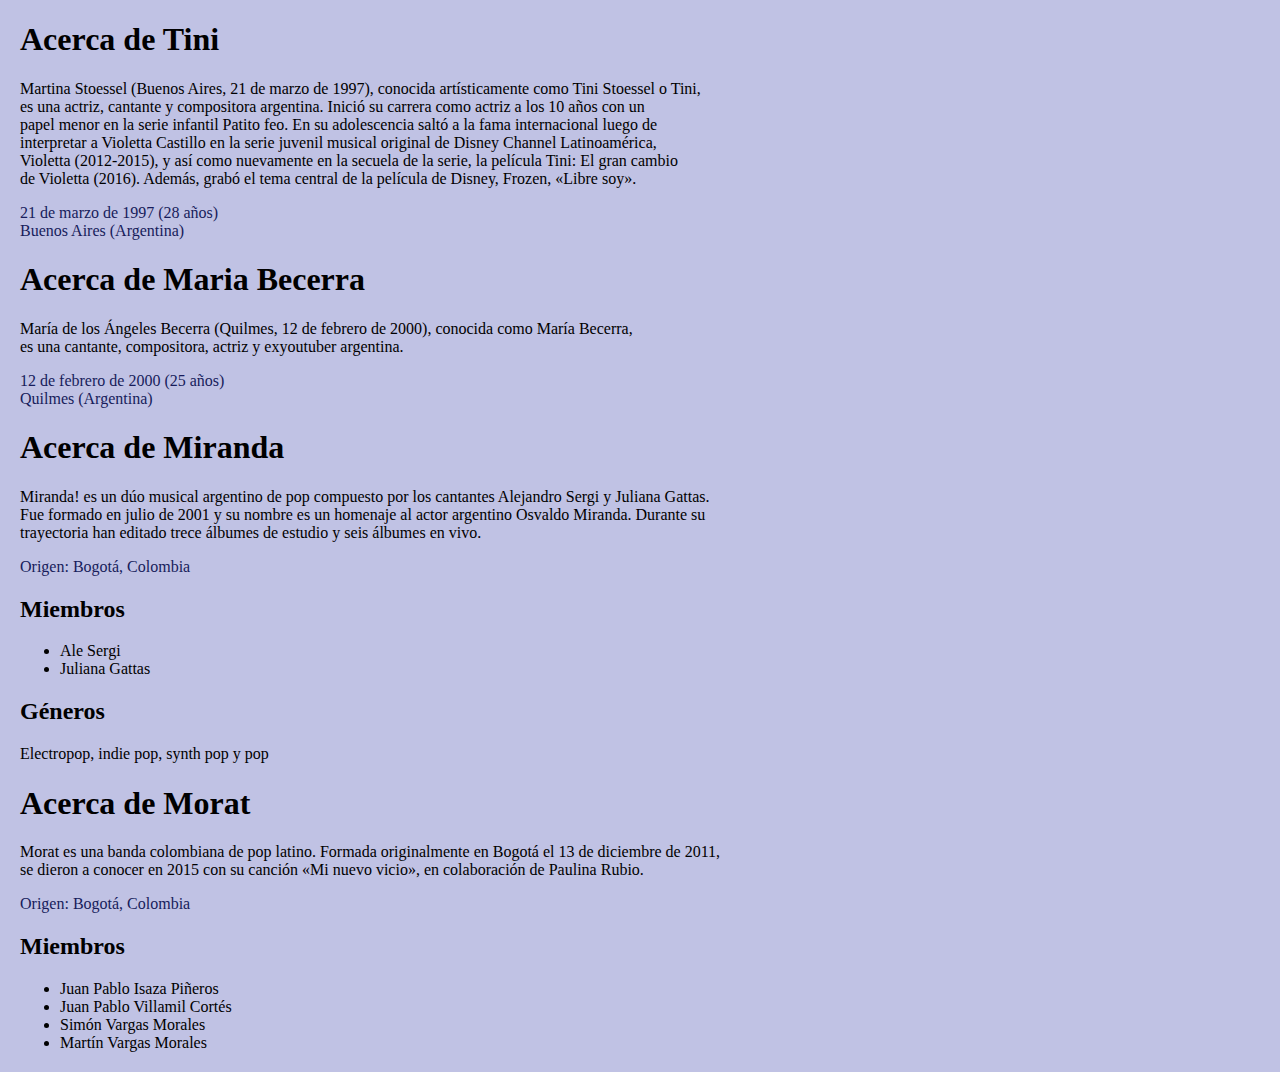
<file: artista.html>
<!DOCTYPE html>
<html lang="en">
<head>
    <meta charset="UTF-8">
    <meta name="viewport" content="width=device-width, initial-scale=1.0">
    <title>Sobre Tini</title>
    <link rel="stylesheet" href="./artistas.css">
</head>
<body>
    <h1>Acerca de Tini</h1>
    <p>
        Martina Stoessel (Buenos Aires, 21 de marzo de 1997), conocida artísticamente como Tini Stoessel o Tini, <br>
        es una actriz, cantante y compositora argentina. Inició su carrera como actriz a los 10 años con un <br>
        papel menor en la serie infantil Patito feo. En su adolescencia saltó a la fama internacional luego de <br>
        interpretar a Violetta Castillo en la serie juvenil musical original de Disney Channel Latinoamérica, <br>
        Violetta (2012-2015), y así como nuevamente en la secuela de la serie, la película Tini: El gran cambio <br>
        de Violetta (2016). Además, grabó el tema central de la película de Disney, Frozen, «Libre soy».
    </p>
    <p id="origin">21 de marzo de 1997 (28 años) <br> Buenos Aires (Argentina)</p>
    <h1>Acerca de Maria Becerra</h1>
    <p>
        María de los Ángeles Becerra (Quilmes, 12 de febrero de 2000), conocida como María Becerra, <br>
        es una cantante, compositora, actriz y exyoutuber argentina.
    </p>
    <p id="origin">12 de febrero de 2000 (25 años) <br> Quilmes (Argentina)</p>
    <h1>Acerca de Miranda</h1>
    <p>
        Miranda! es un dúo musical argentino de pop compuesto por los cantantes Alejandro Sergi y Juliana Gattas. <br>
        Fue formado en julio de 2001 y su nombre es un homenaje al actor argentino Osvaldo Miranda. Durante su <br>
        trayectoria han editado trece álbumes de estudio y seis álbumes en vivo.
    </p>
    <p id="origin">Origen: Bogotá, Colombia</p>
    <h2>Miembros</h2>
    <ul>
        <li>Ale Sergi</li>
        <li>Juliana Gattas</li>
    </ul>
    <h2>Géneros</h2>
    <p>Electropop, indie pop, synth pop y pop</p>
    <h1>Acerca de Morat</h1>
    <p>
        Morat es una banda colombiana de pop latino. Formada originalmente en Bogotá el 13 de diciembre de 2011,<br>
        se dieron a conocer en 2015 con su canción «Mi nuevo vicio», en colaboración de Paulina Rubio.
    </p>
    <p id="origin">Origen: Bogotá, Colombia</p>
    <h2>Miembros</h2>
    <ul>
        <li>Juan Pablo Isaza Piñeros</li>
        <li>Juan Pablo Villamil Cortés</li>
        <li>Simón Vargas Morales</li>
        <li>Martín Vargas Morales</li>
    </ul>
</body>
</html>
</file>
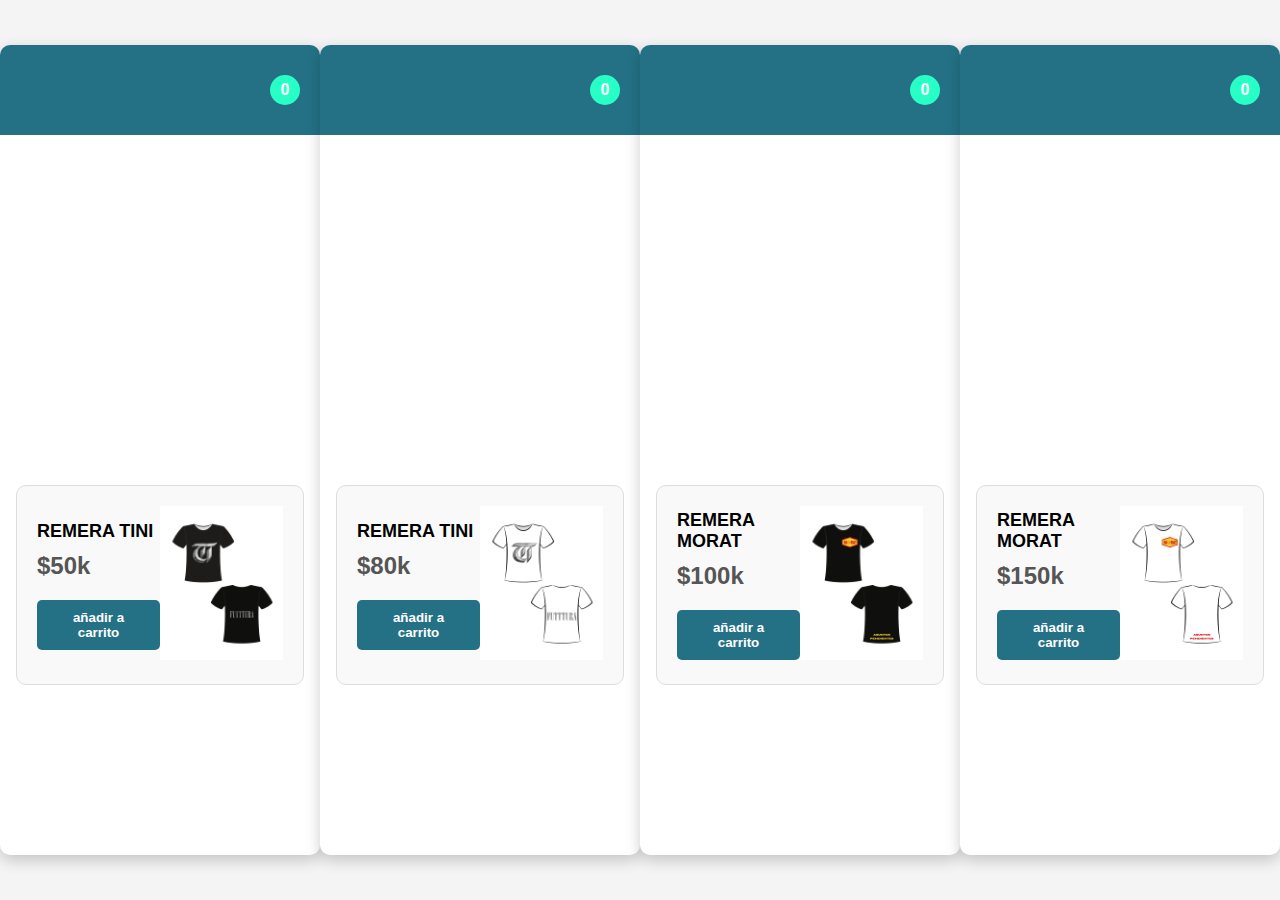
<file: compras.html>
<!DOCTYPE html>
<html lang="en">
<head>
    <meta charset="UTF-8">
    <meta name="viewport" content="width=device-width, initial-scale=1.0">
    <title>ventas</title>
    <link rel="stylesheet" href="./comprar.css">
</head>
<body>
    <div class="contenedor">
        <div class="cabecera">
            <span id="carta">0</span> 
        </div>
        <div class="producto">
            <div class="caja">
                <div class="detalles">
                    <p>REMERA TINI</p>
                    <h4>$50k</h4>
                    <button id="boton">añadir a carrito</button>
                </div>
                <div class="imagen">
                    <img src="images/remeratini1.jpeg" alt="remera de tini">
                </div>
            </div>
        </div>
    </div>
    <script>
        const carta=document.getElementById("carta");
        const boton=document.getElementById("boton");
        boton.addEventListener('click',()=>{
            const cantidad=parseInt(carta.innerText,10)
        })
    </script>
   <div class="contenedor">
    <div class="cabecera">
        <span id="carta">0</span> 
    </div>
    <div class="producto">
        <div class="caja">
            <div class="detalles">
                <p>REMERA TINI</p>
                <h4>$80k</h4>
                <button id="boton">añadir a carrito</button>
            </div>
            <div class="imagen">
                <img src="images/remeratini2.jpeg" alt="remera de tini">
            </div>
        </div>
    </div>
</div>
<script>
    const carta=document.getElementById("carta");
    const boton=document.getElementById("boton");
    boton.addEventListener('click',()=>{
        const cantidad=parseInt(carta.innerText,10)
    })
</script>
<div class="contenedor">
    <div class="cabecera">
        <span id="carta">0</span> 
    </div>
    <div class="producto">
        <div class="caja">
            <div class="detalles">
                <p>REMERA MORAT</p>
                <h4>$100k</h4>
                <button id="boton">añadir a carrito</button>
            </div>
            <div class="imagen">
                <img src="images/remeramorat1.jpeg" alt="remera de tini">
            </div>
        </div>
    </div>
</div>
<script>
    const carta=document.getElementById("carta");
    const boton=document.getElementById("boton");
    boton.addEventListener('click',()=>{
        const cantidad=parseInt(carta.innerText,10)
    })
</script>
<div class="contenedor">
    <div class="cabecera">
        <span id="carta">0</span> 
    </div>
    <div class="producto">
        <div class="caja">
            <div class="detalles">
                <p>REMERA MORAT</p>
                <h4>$150k</h4>
                <button id="boton">añadir a carrito</button>
            </div>
            <div class="imagen">
                <img src="images/remeramorat2.jpeg" alt="remera de tini">
            </div>
        </div>
    </div>
</div>
<script>
    const carta=document.getElementById("carta");
    const boton=document.getElementById("boton");
    boton.addEventListener('click',()=>{
        const cantidad=parseInt(carta.innerText,10)
    })
</script>
</file>
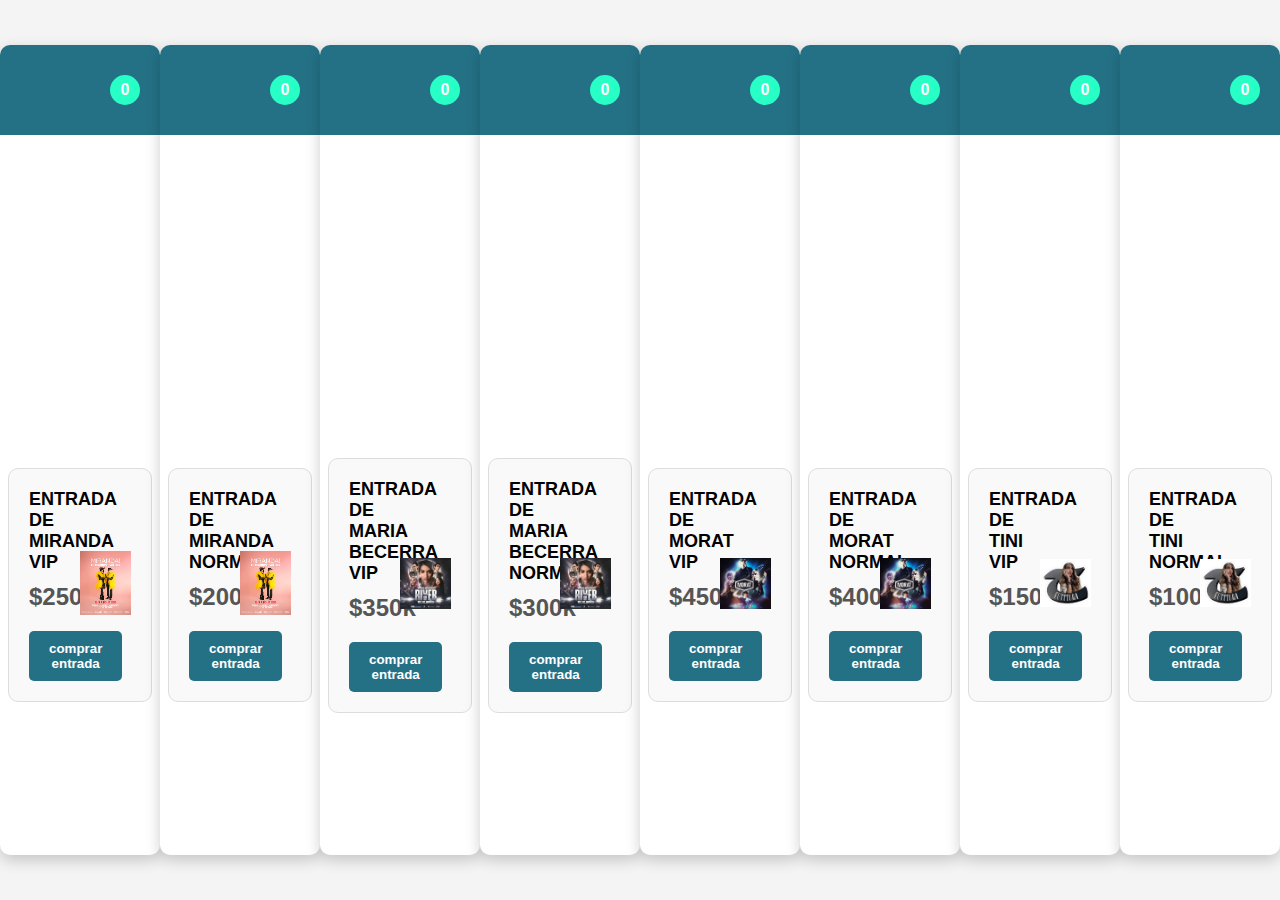
<file: entrada.html>
<!DOCTYPE html>
<html lang="en">
<head>
    <meta charset="UTF-8">
    <meta name="viewport" content="width=device-width, initial-scale=1.0">
    <title>Sobre Miranda</title>
    <link rel="stylesheet" href="./entradas.css">
</head>
<body>
    <div class="contenedor">
        <div class="cabecera">
            <span id="carta">0</span> 
        </div>
        <div class="producto">
            <div class="caja">
                <div class="detalles">
                    <p>ENTRADA DE MIRANDA VIP </p>
                    <h4>$250k</h4>
                    <button id="boton">comprar entrada</button>
                </div>
                <div class="imagen">
                    <img src="images/mirande.jpeg" alt="tini">
                </div>
            </div>
        </div>
    </div>
    <script>
        const carta=document.getElementById("carta");
        const boton=document.getElementById("boton");
        boton.addEventListener('click',()=>{
            const cantidad=parseInt(carta.innerText,10)
        })
    </script>
    <div class="contenedor">
        <div class="cabecera">
            <span id="carta">0</span> 
        </div>
        <div class="producto">
            <div class="caja">
                <div class="detalles">
                    <p>ENTRADA DE MIRANDA NORMAL </p>
                    <h4>$200k</h4>
                    <button id="boton">comprar entrada</button>
                </div>
                <div class="imagen">
                    <img src="images/mirande.jpeg" alt="tini">
                </div>
            </div>
        </div>
    </div>
    <script>
        const carta=document.getElementById("carta");
        const boton=document.getElementById("boton");
        boton.addEventListener('click',()=>{
            const cantidad=parseInt(carta.innerText,10)
        })
    </script>





    <div class="contenedor">
        <div class="cabecera">
            <span id="carta">0</span> 
        </div>
        <div class="producto">
            <div class="caja">
                <div class="detalles">
                    <p>ENTRADA DE MARIA BECERRA VIP </p>
                    <h4>$350k</h4>
                    <button id="boton">comprar entrada</button>
                </div>
                <div class="imagen">
                    <img src="images/maria.jpeg" alt="tini">
                </div>
            </div>
        </div>
    </div>
    <script>
        const carta=document.getElementById("carta");
        const boton=document.getElementById("boton");
        boton.addEventListener('click',()=>{
            const cantidad=parseInt(carta.innerText,10)
        })
    </script>
    <div class="contenedor">
        <div class="cabecera">
            <span id="carta">0</span> 
        </div>
        <div class="producto">
            <div class="caja">
                <div class="detalles">
                    <p>ENTRADA DE MARIA BECERRA NORMAL </p>
                    <h4>$300k</h4>
                    <button id="boton">comprar entrada</button>
                </div>
                <div class="imagen">
                    <img src="images/maria.jpeg" alt="tini">
                </div>
            </div>
        </div>
    </div>
    <script>
        const carta=document.getElementById("carta");
        const boton=document.getElementById("boton");
        boton.addEventListener('click',()=>{
            const cantidad=parseInt(carta.innerText,10)
        })
    </script>
    <div class="contenedor">
        <div class="cabecera">
            <span id="carta">0</span> 
        </div>
        <div class="producto">
            <div class="caja">
                <div class="detalles">
                    <p>ENTRADA DE MORAT VIP </p>
                    <h4>$450k</h4>
                    <button id="boton">comprar entrada</button>
                </div>
                <div class="imagen">
                    <img src="images/morat.jpeg" alt="tini">
                </div>
            </div>
        </div>
    </div>
    <script>
        const carta=document.getElementById("carta");
        const boton=document.getElementById("boton");
        boton.addEventListener('click',()=>{
            const cantidad=parseInt(carta.innerText,10)
        })
    </script>
    <div class="contenedor">
        <div class="cabecera">
            <span id="carta">0</span> 
        </div>
        <div class="producto">
            <div class="caja">
                <div class="detalles">
                    <p>ENTRADA DE MORAT NORMAL </p>
                    <h4>$400k</h4>
                    <button id="boton">comprar entrada</button>
                </div>
                <div class="imagen">
                    <img src="images/morat.jpeg" alt="tini">
                </div>
            </div>
        </div>
    </div>
    <script>
        const carta=document.getElementById("carta");
        const boton=document.getElementById("boton");
        boton.addEventListener('click',()=>{
            const cantidad=parseInt(carta.innerText,10)
        })
    </script>
     <div class="contenedor">
        <div class="cabecera">
            <span id="carta">0</span> 
        </div>
        <div class="producto">
            <div class="caja">
                <div class="detalles">
                    <p>ENTRADA DE TINI VIP </p>
                    <h4>$150k</h4>
                    <button id="boton">comprar entrada</button>
                </div>
                <div class="imagen">
                    <img src="images/tinii.jpeg" alt="tini">
                </div>
            </div>
        </div>
    </div>
    <script>
        const carta=document.getElementById("carta");
        const boton=document.getElementById("boton");
        boton.addEventListener('click',()=>{
            const cantidad=parseInt(carta.innerText,10)
        })
    </script>
    <div class="contenedor">
        <div class="cabecera">
            <span id="carta">0</span> 
        </div>
        <div class="producto">
            <div class="caja">
                <div class="detalles">
                    <p>ENTRADA DE TINI NORMAL </p>
                    <h4>$100k</h4>
                    <button id="boton">comprar entrada</button>
                </div>
                <div class="imagen">
                    <img src="images/tinii.jpeg" alt="tini">
                </div>
            </div>
        </div>
    </div>
    <script>
        const carta=document.getElementById("carta");
        const boton=document.getElementById("boton");
        boton.addEventListener('click',()=>{
            const cantidad=parseInt(carta.innerText,10)
        })
    </script>
</body>
</html>
</file>
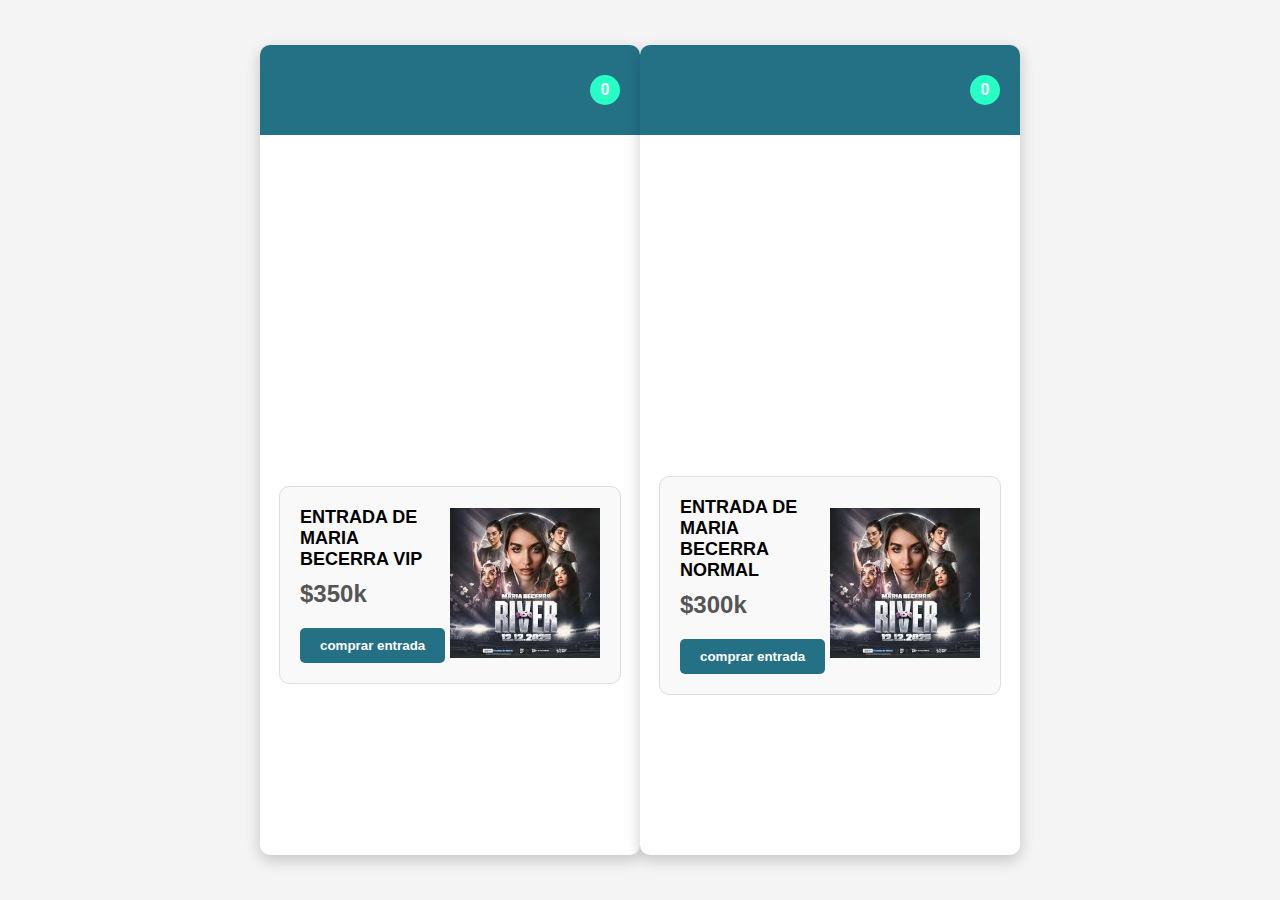
<file: maria.html>
<!DOCTYPE html>
<html lang="en">
<head>
    <meta charset="UTF-8">
    <meta name="viewport" content="width=device-width, initial-scale=1.0">
    <title>Sobre Maria Becerra</title>
    <link rel="stylesheet" href="./entradas.css">
</head>
<body>
    <div class="contenedor">
        <div class="cabecera">
            <span id="carta">0</span> 
        </div>
        <div class="producto">
            <div class="caja">
                <div class="detalles">
                    <p>ENTRADA DE MARIA BECERRA VIP </p>
                    <h4>$350k</h4>
                    <button id="boton">comprar entrada</button>
                </div>
                <div class="imagen">
                    <img src="images/maria.jpeg" alt="tini">
                </div>
            </div>
        </div>
    </div>
    <script>
        const carta=document.getElementById("carta");
        const boton=document.getElementById("boton");
        boton.addEventListener('click',()=>{
            const cantidad=parseInt(carta.innerText,10)
        })
    </script>
    <div class="contenedor">
        <div class="cabecera">
            <span id="carta">0</span> 
        </div>
        <div class="producto">
            <div class="caja">
                <div class="detalles">
                    <p>ENTRADA DE MARIA BECERRA NORMAL </p>
                    <h4>$300k</h4>
                    <button id="boton">comprar entrada</button>
                </div>
                <div class="imagen">
                    <img src="images/maria.jpeg" alt="tini">
                </div>
            </div>
        </div>
    </div>
    <script>
        const carta=document.getElementById("carta");
        const boton=document.getElementById("boton");
        boton.addEventListener('click',()=>{
            const cantidad=parseInt(carta.innerText,10)
        })
    </script>
</body>
</html>
</file>
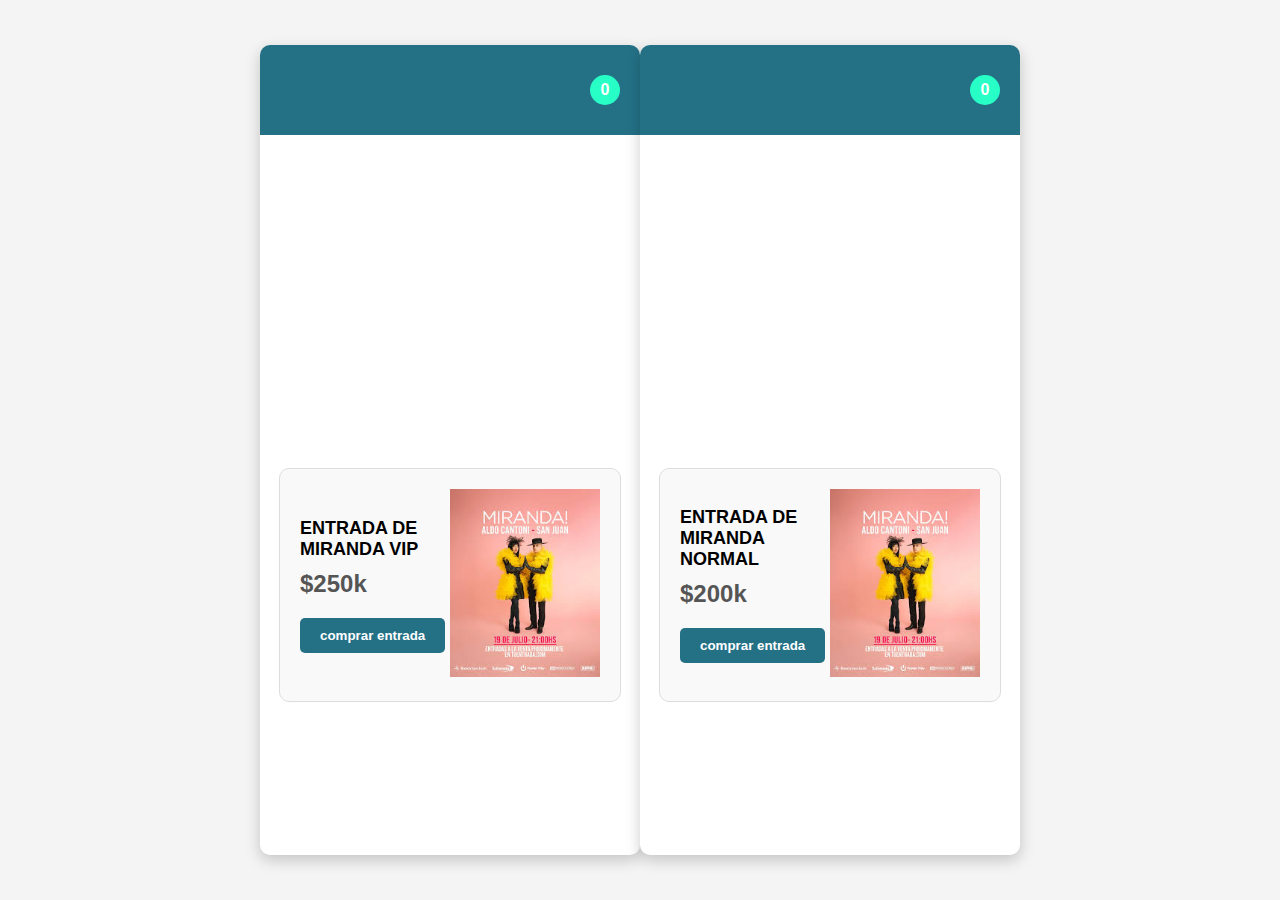
<file: miranda.html>
<!DOCTYPE html>
<html lang="en">
<head>
    <meta charset="UTF-8">
    <meta name="viewport" content="width=device-width, initial-scale=1.0">
    <title>Sobre Miranda</title>
    <link rel="stylesheet" href="./entradas.css">
</head>
<body>
    <div class="contenedor">
        <div class="cabecera">
            <span id="carta">0</span> 
        </div>
        <div class="producto">
            <div class="caja">
                <div class="detalles">
                    <p>ENTRADA DE MIRANDA VIP </p>
                    <h4>$250k</h4>
                    <button id="boton">comprar entrada</button>
                </div>
                <div class="imagen">
                    <img src="images/mirande.jpeg" alt="tini">
                </div>
            </div>
        </div>
    </div>
    <script>
        const carta=document.getElementById("carta");
        const boton=document.getElementById("boton");
        boton.addEventListener('click',()=>{
            const cantidad=parseInt(carta.innerText,10)
        })
    </script>
    <div class="contenedor">
        <div class="cabecera">
            <span id="carta">0</span> 
        </div>
        <div class="producto">
            <div class="caja">
                <div class="detalles">
                    <p>ENTRADA DE MIRANDA NORMAL </p>
                    <h4>$200k</h4>
                    <button id="boton">comprar entrada</button>
                </div>
                <div class="imagen">
                    <img src="images/mirande.jpeg" alt="tini">
                </div>
            </div>
        </div>
    </div>
    <script>
        const carta=document.getElementById("carta");
        const boton=document.getElementById("boton");
        boton.addEventListener('click',()=>{
            const cantidad=parseInt(carta.innerText,10)
        })
    </script>
</body>
</html>
</file>
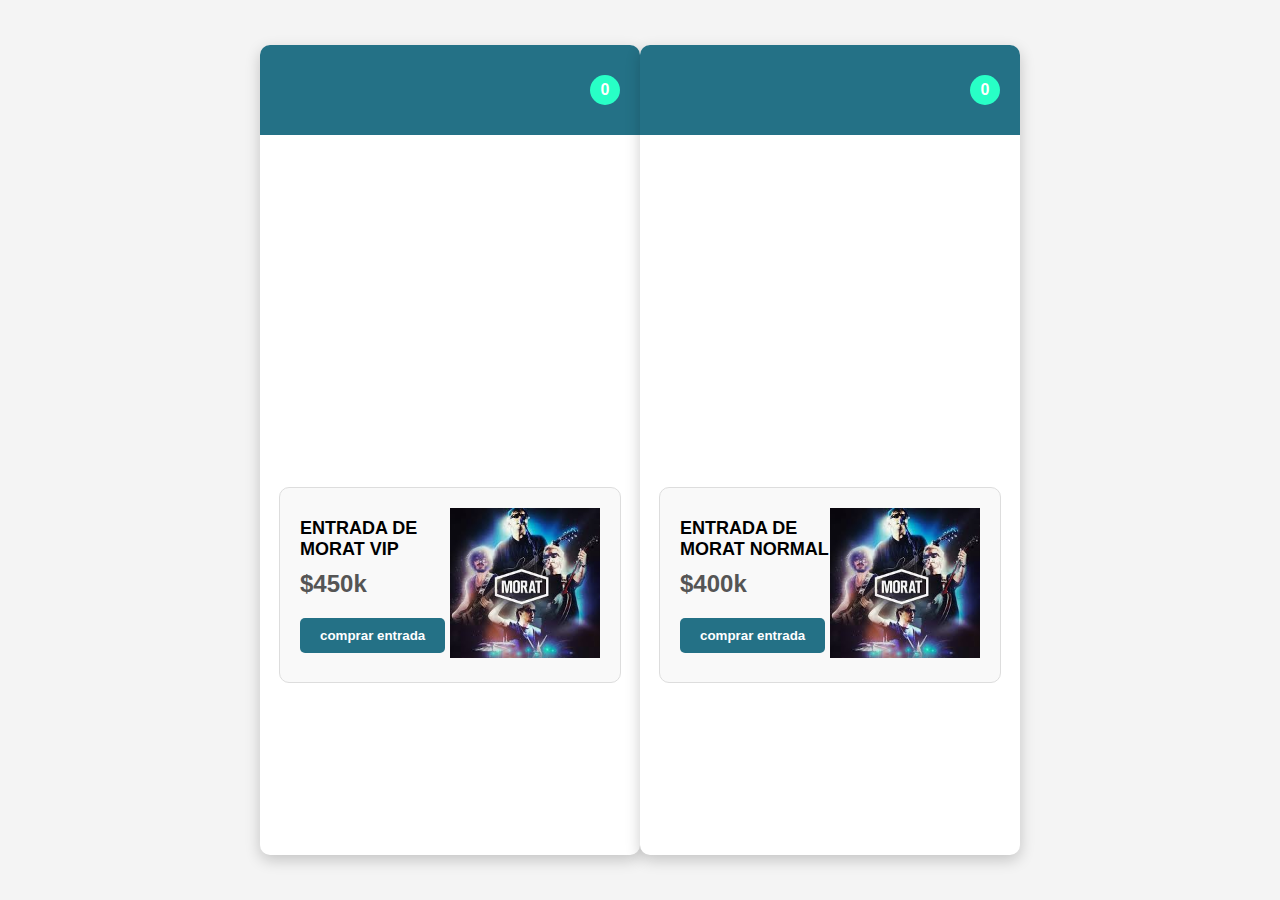
<file: morat.html>
<!DOCTYPE html>
<html lang="en">
<head>
    <meta charset="UTF-8">
    <meta name="viewport" content="width=device-width, initial-scale=1.0">
    <title>Sobre Morat</title>
    <link rel="stylesheet" href="./entradas.css">
</head>
<body>
    <div class="contenedor">
        <div class="cabecera">
            <span id="carta">0</span> 
        </div>
        <div class="producto">
            <div class="caja">
                <div class="detalles">
                    <p>ENTRADA DE MORAT VIP </p>
                    <h4>$450k</h4>
                    <button id="boton">comprar entrada</button>
                </div>
                <div class="imagen">
                    <img src="images/morat.jpeg" alt="tini">
                </div>
            </div>
        </div>
    </div>
    <script>
        const carta=document.getElementById("carta");
        const boton=document.getElementById("boton");
        boton.addEventListener('click',()=>{
            const cantidad=parseInt(carta.innerText,10)
        })
    </script>
    <div class="contenedor">
        <div class="cabecera">
            <span id="carta">0</span> 
        </div>
        <div class="producto">
            <div class="caja">
                <div class="detalles">
                    <p>ENTRADA DE MORAT NORMAL </p>
                    <h4>$400k</h4>
                    <button id="boton">comprar entrada</button>
                </div>
                <div class="imagen">
                    <img src="images/morat.jpeg" alt="tini">
                </div>
            </div>
        </div>
    </div>
    <script>
        const carta=document.getElementById("carta");
        const boton=document.getElementById("boton");
        boton.addEventListener('click',()=>{
            const cantidad=parseInt(carta.innerText,10)
        })
    </script>
</body>
</html>
</file>
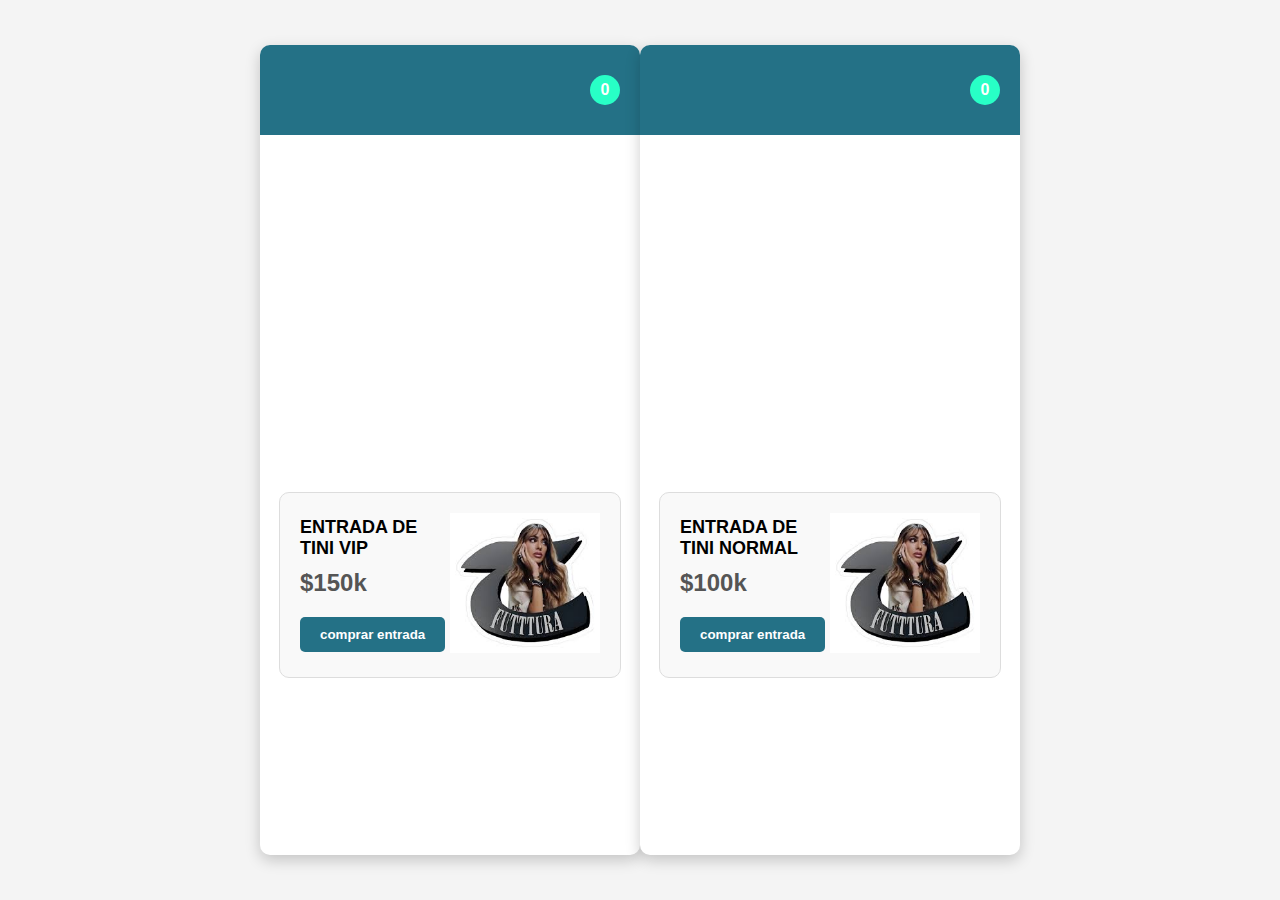
<file: tini.html>
<!DOCTYPE html>
<html lang="en">
<head>
    <meta charset="UTF-8">
    <meta name="viewport" content="width=device-width, initial-scale=1.0">
    <title>Sobre Tini</title>
    <link rel="stylesheet" href="./entradas.css">
</head>
<body>
    <div class="contenedor">
        <div class="cabecera">
            <span id="carta">0</span> 
        </div>
        <div class="producto">
            <div class="caja">
                <div class="detalles">
                    <p>ENTRADA DE TINI VIP </p>
                    <h4>$150k</h4>
                    <button id="boton">comprar entrada</button>
                </div>
                <div class="imagen">
                    <img src="images/tinii.jpeg" alt="tini">
                </div>
            </div>
        </div>
    </div>
    <script>
        const carta=document.getElementById("carta");
        const boton=document.getElementById("boton");
        boton.addEventListener('click',()=>{
            const cantidad=parseInt(carta.innerText,10)
        })
    </script>
    <div class="contenedor">
        <div class="cabecera">
            <span id="carta">0</span> 
        </div>
        <div class="producto">
            <div class="caja">
                <div class="detalles">
                    <p>ENTRADA DE TINI NORMAL </p>
                    <h4>$100k</h4>
                    <button id="boton">comprar entrada</button>
                </div>
                <div class="imagen">
                    <img src="images/tinii.jpeg" alt="tini">
                </div>
            </div>
        </div>
    </div>
    <script>
        const carta=document.getElementById("carta");
        const boton=document.getElementById("boton");
        boton.addEventListener('click',()=>{
            const cantidad=parseInt(carta.innerText,10)
        })
    </script>
</body>
</html>
</file>
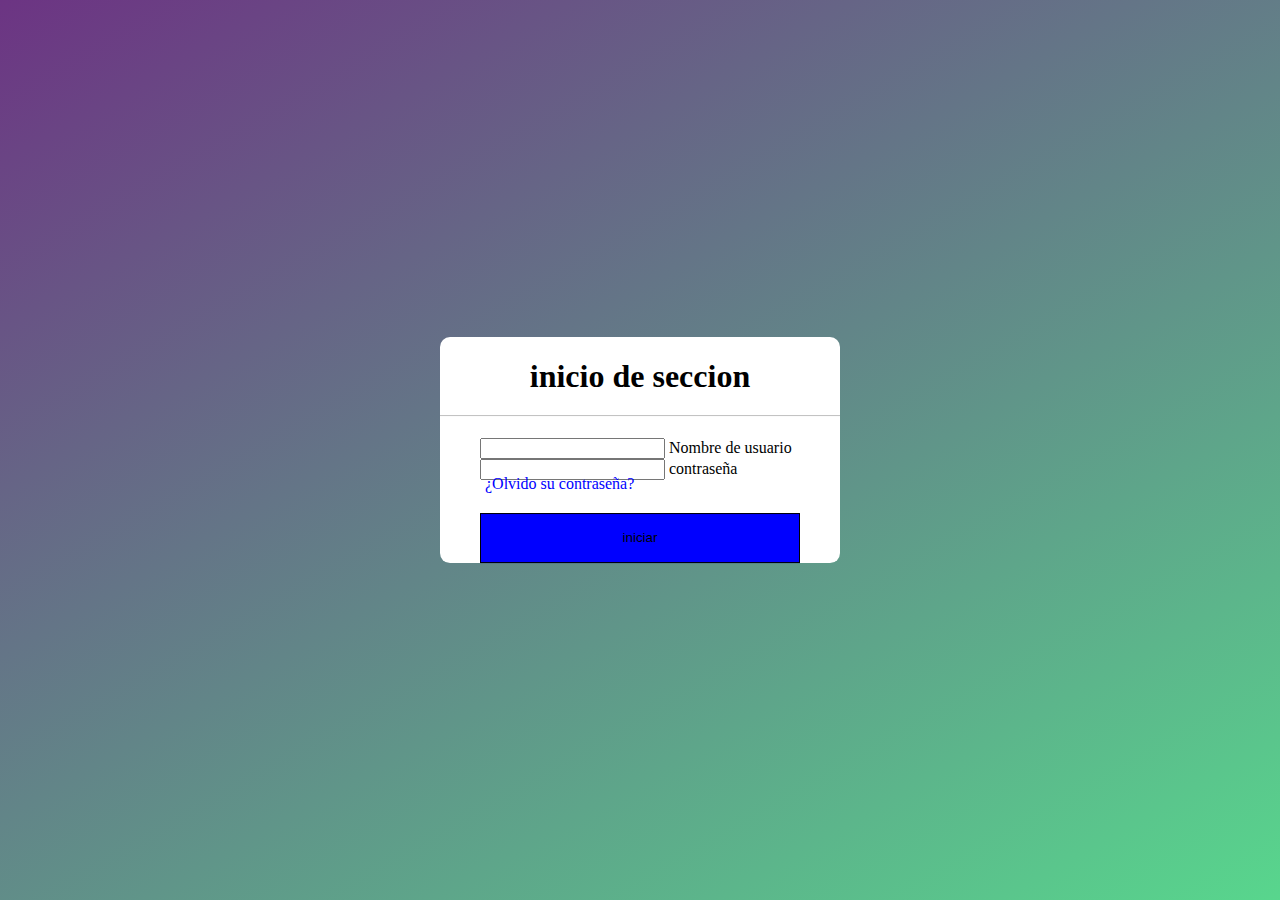
<file: user.html>
<!DOCTYPE html>
<html lang="es">
<head>
    <meta charset="UTF-8">
    <meta name="viewport" content="width=device-width, initial-scale=1.0">
    <title>inicio de seccion</title>
    <link rel="stylesheet" href="./user.css">
</head>
<body>
<div class="formulario">
    <h1>inicio de seccion</h1>
    <form method="POST">
        <div class="username">
            <input type="text" required>
            <label>Nombre de usuario</label>
        </div>
        <div class="contraseña">
            <input type="password">
            <label>contraseña</label>

        </div>
        <div class="recordar">¿Olvido su contraseña?</div>
        <input type="submit" value="iniciar">
        </div>

    </form>
</div>
</body>
</html>
</file>
<file: artistas.css>
:root {
    --black: #C0C2E4;
    --lighter: #585da8;
    --light: #34397F;
    --dark: #171C5B;
}

body {
    margin: 20px;
    background-color: var(--black);
}

.h1 {
    color: var(--light);
}

.h2 {
    color: var(--light);
}

.p {
    color: var(--lighter);
}

.li {
    color: var(--dark);
}

#origin {
    color: var(--dark);
}
</file>
<file: comprar.css>
*{
    box-sizing: border-box;
    font-family: 'poppins',sans-serif;
    margin: 0;
    padding: 0;

}
body{
    display: flex;
    align-items: center;
    justify-content: center;
    height: 100vh;
    background-color: #f4f4f4;
}
.contenedor{
height: 90vh;
width: 380px;
border-radius: 10px;
box-shadow: 0 5px 15px rgba(0,0, 0, 0.2);
background-color: white;
overflow: hidden;
}
.cabecera{
    height: 10vh;
    display: flex;
    align-items: center;
    justify-content: flex-end;
    padding: 0 20px;
    background-color: #247186;
    color: white;
}
.cabecera span{
    height: 30px;
    width: 30px;
    border-radius: 50%;
    background-color: #28ffc6;
    display: flex;
    align-items: center;
    justify-content: center;
    font-weight: bold;
}
.producto{
    display: flex;
    align-items: center;
    justify-content: center;
    height: 100vh;
}
.caja{
    display: flex;
    align-items: center; 
    justify-content: space-between;
    border: 1px solid #ddd;
    padding: 20px;
    border-radius: 10px;
    background-color: #f9f9f9;
    width: 90%;
}
.detalles{
    width: 50%;
}
.detalles p{
    margin-bottom: 10px;
    font-weight: bold;
    font-size: 18px;

}
.detalles h4{
    margin-bottom: 20px;
    color: #555;
    font-size: 24px;
}
.detalles button{
    font-weight: bold;
    border: none;
    border-radius: 5px;
    background-color: #247186;
    padding: 10px 20px;
    color: white;
    transition: background-color 0.3s ease;

}
.detalles button:hover{
    background-color: #28ffc6;
    cursor: pointer;
}
.imagen {
    width: 50%;
}
.imagen img{
    width: 100%;
    height: auto;
}
</file>
<file: entradas.css>
*{
    box-sizing: border-box;
    font-family: 'poppins',sans-serif;
    margin: 0;
    padding: 0;

}
body{
    display: flex;
    align-items: center;
    justify-content: center;
    height: 100vh;
    background-color: #f4f4f4;
}
.contenedor{
height: 90vh;
width: 380px;
border-radius: 10px;
box-shadow: 0 5px 15px rgba(0,0, 0, 0.2);
background-color: white;
overflow: hidden;
}
.cabecera{
    height: 10vh;
    display: flex;
    align-items: center;
    justify-content: flex-end;
    padding: 0 20px;
    background-color: #247186;
    color: white;
}
.cabecera span{
    height: 30px;
    width: 30px;
    border-radius: 50%;
    background-color: #28ffc6;
    display: flex;
    align-items: center;
    justify-content: center;
    font-weight: bold;
}
.producto{
    display: flex;
    align-items: center;
    justify-content: center;
    height: 100vh;
}
.caja{
    display: flex;
    align-items: center; 
    justify-content: space-between;
    border: 1px solid #ddd;
    padding: 20px;
    border-radius: 10px;
    background-color: #f9f9f9;
    width: 90%;
}
.detalles{
    width: 50%;
}
.detalles p{
    margin-bottom: 10px;
    font-weight: bold;
    font-size: 18px;

}
.detalles h4{
    margin-bottom: 20px;
    color: #555;
    font-size: 24px;
}
.detalles button{
    font-weight: bold;
    border: none;
    border-radius: 5px;
    background-color: #247186;
    padding: 10px 20px;
    color: white;
    transition: background-color 0.3s ease;

}
.detalles button:hover{
    background-color: #28ffc6;
    cursor: pointer;
}
.imagen {
    width: 50%;
}
.imagen img{
    width: 100%;
    height: auto;
}
</file>
<file: user.css>
body{
    margin: 0;
    padding: 0;
    font-family: montserrat;
    background: linear-gradient(150deg, #6c3483, #58d68d);
    height: 100vh;
}
.formulario{
    position: absolute;
    top: 50%;
    left: 50%;
    transform: translate(-50%,-50%);
    width: 400px;
    background: white;
    border-radius: 10px;
}
.formulario h1{
    text-align: center;
    padding: 0 0 20px 0;
    border-bottom: 1px solid silver;
}
.formulario form {
    padding: 0 40px;
    box-sizing: border-box;

}
form.username{
    position: relative;
    border-bottom: 2px solid #adadad;
    margin: 30px 0;
}
.usename input{
    width: 100%;
    padding: 0 5px;
    height: 40px;
    font-size: 16 px ;
    border: none;
    background: none;
    outline: none;
}
.usename label{
    position: absolute;
    top: 50%;
    left: 5px;
    color: #adadad;
    transform: translateY(-50%);
    font-size: 16px;
    pointer-events: none;
}
.usename span::before{
    content: '';
    position: absolute;
    top: 40px;
    left: 0;
    width: 100%;
    height: 2px;
    background: #6c3483;
    transition: .5s;
}
.usename input:focus ~ label
.usename input:focus ~ label{
top:-5px;
color: #6c3483;
}
.usename input~ span::before,
.usename input~ span::before{
    width: 100%;
}
.recordar{
    margin: -5px 0 20px 5px;
    color: blue;
    cursor: pointer;
}
.recordar :hover{
    text-decoration: underline;
}
input[type="submit"]{
    width: 100%;
    height: 50px;
    border: 1px solid;
    background: blue;
}
</file>
